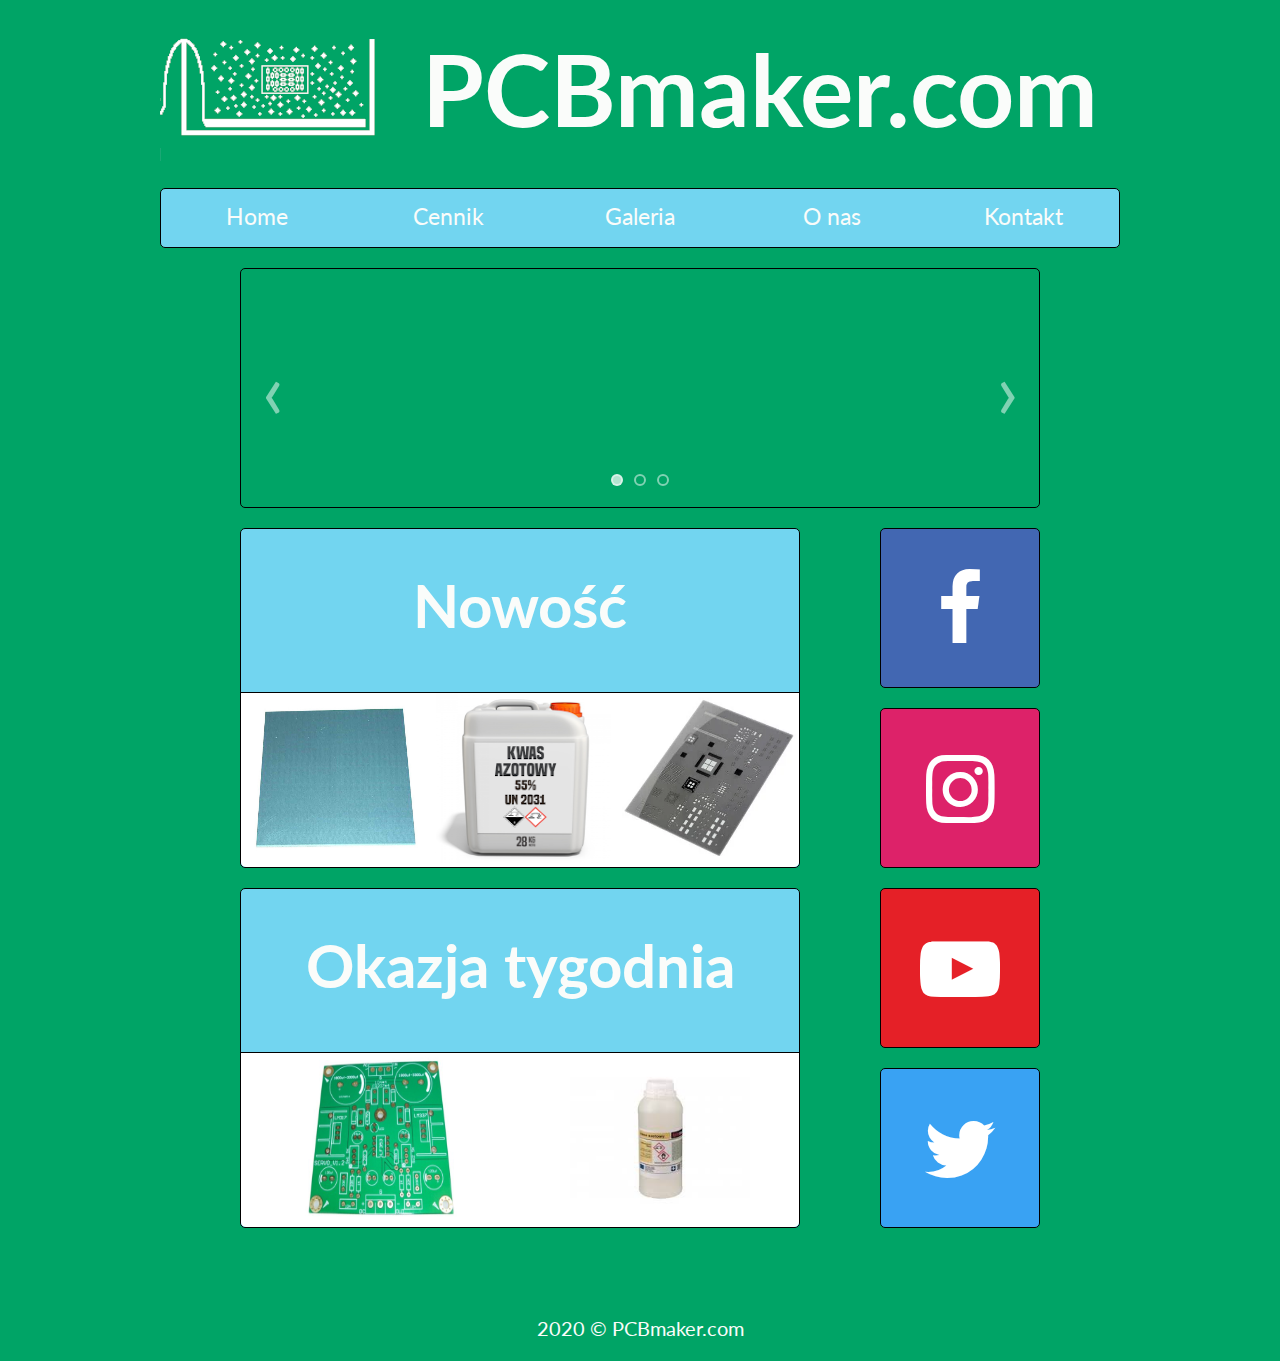
<file: index.html>
<!DOCTYPE html>
<html lang="pl-PL">
<head>
    <meta charset="UTF-8">
    <meta http-equiv="X-UA-Compatible" content="ie=edge">
    <meta name="viewport" content="width=device-width, initial-scale=1.0">

    <link rel="stylesheet" href="css/style.css">
    <link rel="stylesheet" href="css/slider.css">
    <link rel="stylesheet" href="css/fontello.css">
    <link rel="stylesheet" href="css/index.css">

    <link rel="icon" type="image/png" href="img/logo.png">
    
    <link href="http://fonts.googleapis.com/css?family=Lato:400,700&subset=latin,latin-ext" rel="stylesheet">
    <title>PCBmaker.com</title>
</head>
<body>
<div class="grid-container">
    <div class="Logo"><img src="img/logo.png" alt=""></div>

    <div class="Baner"><b>PCBmaker.com</b></div>

    <div class="Menu">
        <ol>
            <li><a href="index.html">Home</a></li>
            <li><a href="price.html">Cennik</a></li>
            <li><a href="gallery.html">Galeria</a></li>
            <li><a href="about.html">O nas</a></li>
            <li><a href="contact.html">Kontakt</a></li>
        </ol>
    </div>

    <div class="Slider">
        <div class="slideshowContainer">

              <img class="imageSlides" alt="Płytka PCB" src="img/slider1.png">
              <img class="imageSlides" alt="Płytka PCB" src="img/slider2.png">
              <img class="imageSlides" alt="Płytka PCB" src="img/slider3.png">
              
              <span id ="leftArrow" class="slideshowArrow">&#8249;</span>
              <span id ="rightArrow" class="slideshowArrow">&#8250;</span>
              
              <div class="slideshowCircles">
                <span class="circle dot"></span>
                <span class="circle"></span>
                <span class="circle"></span>
              </div>
              
        </div>
    </div>

    <a class="FB" href="#">
        <i class="icon-facebook-1"></i>
    </a>

    <a class="IG" href="#">
        <i class="icon-instagram"></i>
    </a>

    <a class="YT" href="#">
        <i class="icon-youtube-play"></i>
    </a>

    <a class="TW" href="#">
        <i class="icon-twitter"></i>
    </a>

    <div class="News">
        <div class="Title"><h1>Nowość</h1></div>
        <div class="img_1">
            <div class="img">
                <img class="image" src="img/laminat.png" alt="Laminat o podłożu aluminiowym o grubości 1,5 mm">
                <div class="overlay ove_1">
                    <a href="#" class="text">
                        Laminat Cu o podłożu Al o gr. 1,5mm
                    </a>
                </div>
            </div>
        </div>
        <div class="img_2">
            <div class="img">
                    <img class="image" src="img/kwas-azotowy.png" alt="Kwas azotowy 55% techniczny 28kg">
                <div class="overlay">
                    <a href="#" class="text">
                        Kwas azotowy 55% 28kg
                    </a>
                </div>
            </div>
        </div>
        <div class="img_3">
            <div class="img">
                    <img class="image" src="img/szablon.png" alt="Szablon do laserowego SMT">
                <div class="overlay ove_2">
                    <a href="#" class="text">
                        Szablon do laserowego SMT
                    </a>
                </div>
            </div>
        </div>
    </div>

    <div class="Sale">
        <div class="Title"><h1>Okazja tygodnia</h1></div>
        <div class="img_1">
            <div class="img">
                <img class="image" src="img/płytka.png" alt="Płytka PCB pod zasilacz LM317 - 8zł">
                <div class="overlay ove_1">
                    <a href="#" class="text">
                    Płytka PCB pod zasilacz LM317 - 8zł
                    </a>
                </div>
            </div>
        </div>
        <div class="img_4">
            <div class="img">
                <img class="image" src="img/kwas.png" alt="Kwas azotowy 55% techniczny 1l - 15zł">
                <div class="overlay ove_2">
                    <a href="#" class="text">
                        Kwas azotowy 55% techniczny 1l - 15zł
                    </a>
                </div>
            </div>
        </div>
    </div>
    <div class="Footer">2020 &copy; PCBmaker.com</div>

    <script src="slider.js"></script>
</div>
</body>
</html>
</file>
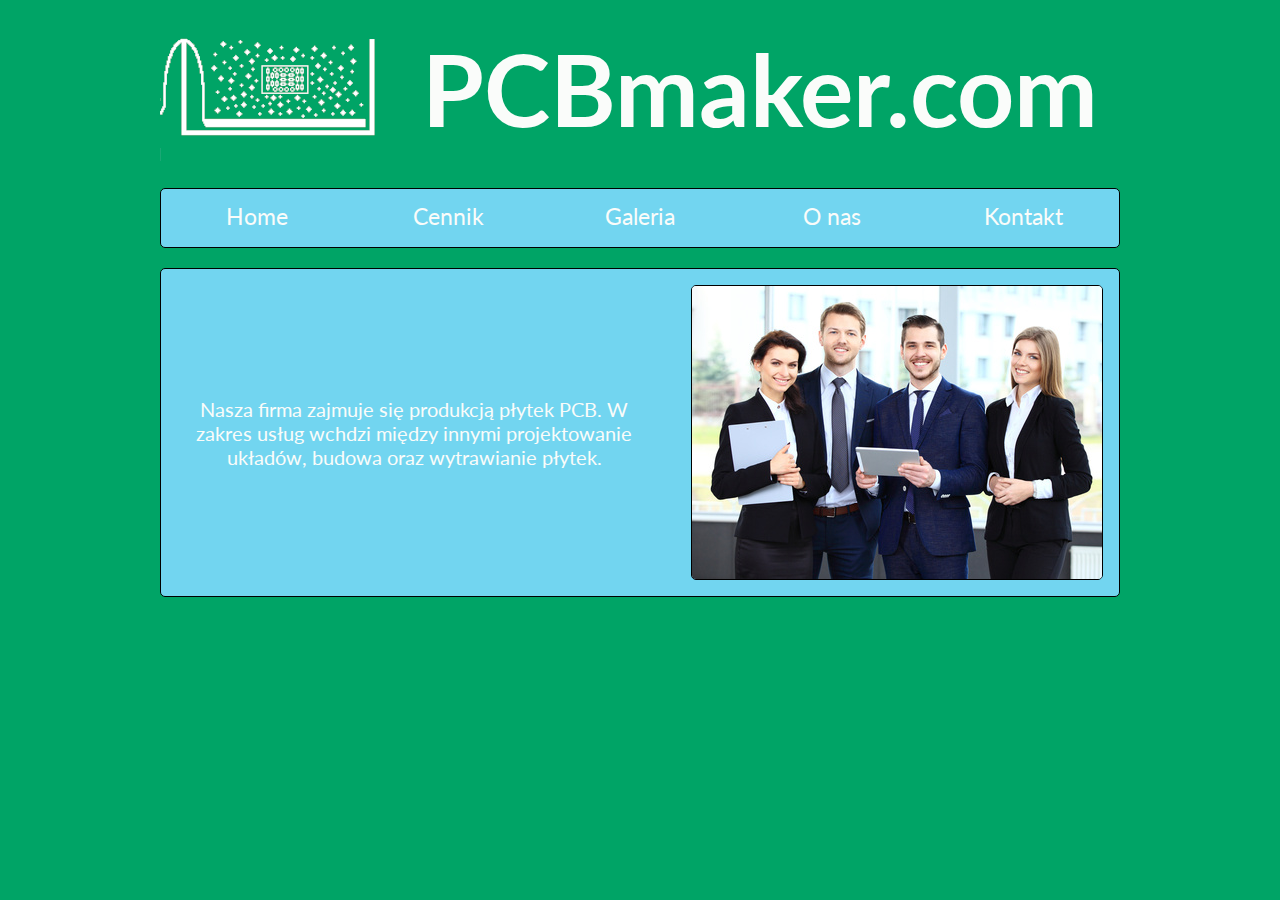
<file: about.html>
<!DOCTYPE html>
<html lang="pl-PL">
<head>
    <meta charset="UTF-8">
    <meta http-equiv="X-UA-Compatible" content="ie=edge">
    <meta name="viewport" content="width=device-width, initial-scale=1.0">

    <link rel="stylesheet" href="css/style.css">
    <link rel="stylesheet" href="css/slider.css">
    <link rel="stylesheet" href="css/fontello.css">
    <link rel="stylesheet" href="css/about.css">
    
    <link rel="icon" type="image/png" href="img/logo.png">

    <link href="http://fonts.googleapis.com/css?family=Lato:400,700&subset=latin,latin-ext" rel="stylesheet">
    <title>PCBmaker.com</title>
</head>
<body>
<div class="grid-container">
    <div class="Logo"><img src="img/logo.png" alt=""></div>
    
    <div class="Baner"><b>PCBmaker.com</b></div>
    
    <div class="Menu">
        <ol>
            <li><a href="index.html">Home</a></li>
            <li><a href="price.html">Cennik</a></li>
            <li><a href="gallery.html">Galeria</a></li>
            <li><a href="about.html">O nas</a></li>
            <li><a href="contact.html">Kontakt</a></li>
        </ol>
    </div>

    <div class="opis">
        <p class="tekst">Nasza firma zajmuje się produkcją płytek PCB. W zakres usług wchdzi 
            między innymi projektowanie układów, budowa oraz wytrawianie płytek.
        </p>
        <img class="zdj" src="img/about.jpg" alt="">
    </div>
</div>
</file>
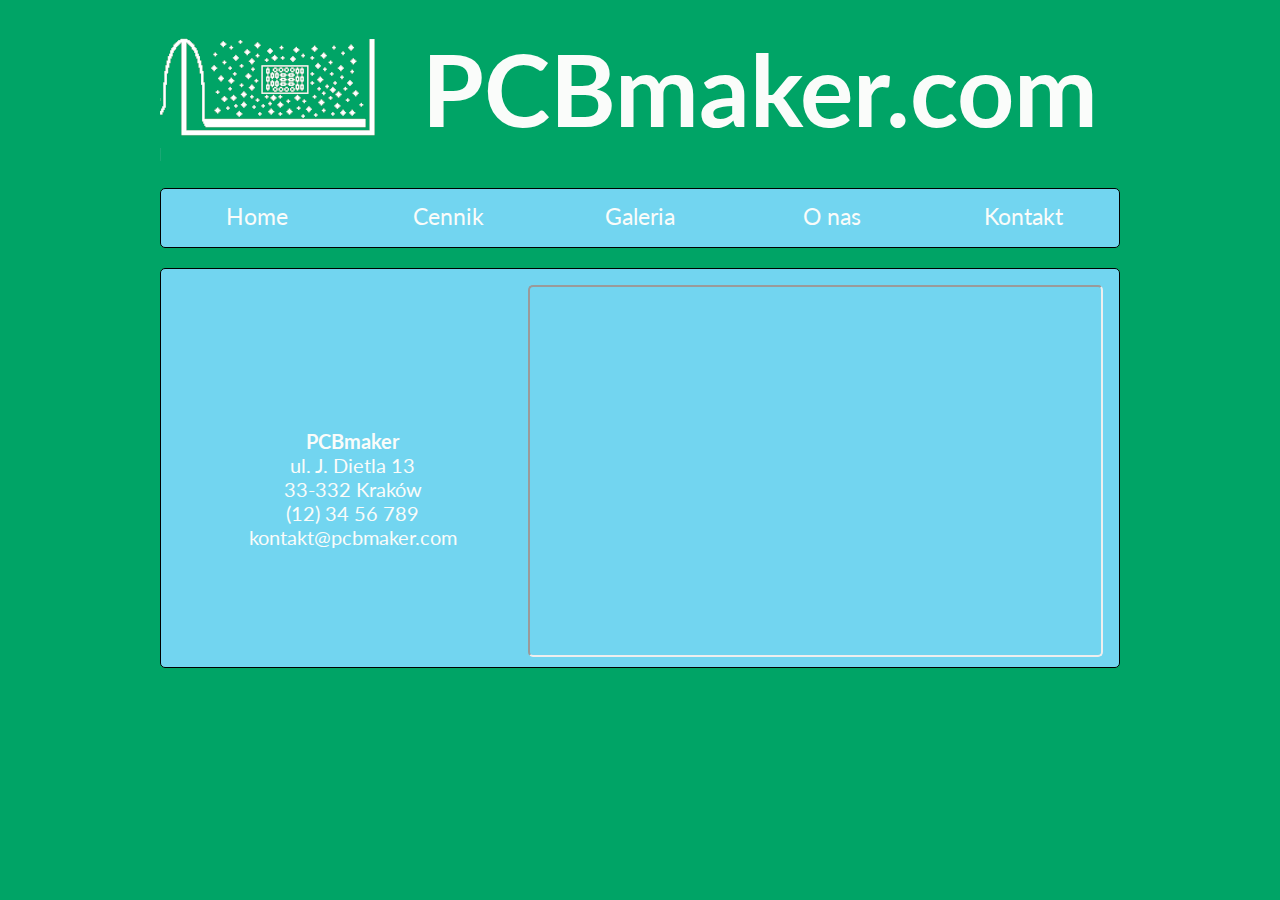
<file: contact.html>
<!DOCTYPE html>
<html lang="pl-PL">
<head>
    <meta charset="UTF-8">
    <meta http-equiv="X-UA-Compatible" content="ie=edge">
    <meta name="viewport" content="width=device-width, initial-scale=1.0">

    <link rel="stylesheet" href="css/style.css">
    <link rel="stylesheet" href="css/slider.css">
    <link rel="stylesheet" href="css/fontello.css">
    <link rel="stylesheet" href="css/contact.css">

    <link rel="icon" type="image/png" href="img/logo.png">

    <link href="http://fonts.googleapis.com/css?family=Lato:400,700&subset=latin,latin-ext" rel="stylesheet">
    <title>PCBmaker.com</title>
</head>
<body>
<div class="grid-container">
    <div class="Logo"><img src="img/logo.png" alt=""></div>
    
    <div class="Baner"><b>PCBmaker.com</b></div>
    
    <div class="Menu">
        <ol>
            <li><a href="index.html">Home</a></li>
            <li><a href="price.html">Cennik</a></li>
            <li><a href="gallery.html">Galeria</a></li>
            <li><a href="about.html">O nas</a></li>
            <li><a href="contact.html">Kontakt</a></li>
        </ol>
    </div>

    <div class="contact">
        <p class="text">
            <b>PCBmaker</b><br>
            ul. J. Dietla 13<br>
            33-332 Kraków<br>
            (12) 34 56 789<br>
            kontakt@pcbmaker.com
        </p>
        <iframe class="mapa" src="https://www.google.com/maps/embed?pb=!1m18!1m12!1m3!1d2561.9224445326086!2d19.936091515440612!3d50.05028412399891!2m3!1f0!2f0!3f0!3m2!1i1024!2i768!4f13.1!3m3!1m2!1s0x47165b69522e2c03%3A0xc6e641b041112aac!2sDietla%2013%2C%2033-332%20Krak%C3%B3w!5e0!3m2!1spl!2spl!4v1589392869422!5m2!1spl!2spl"
        allowfullscreen="" aria-hidden="false" tabindex="0"></iframe>
    </div>
    
</div>
</file>
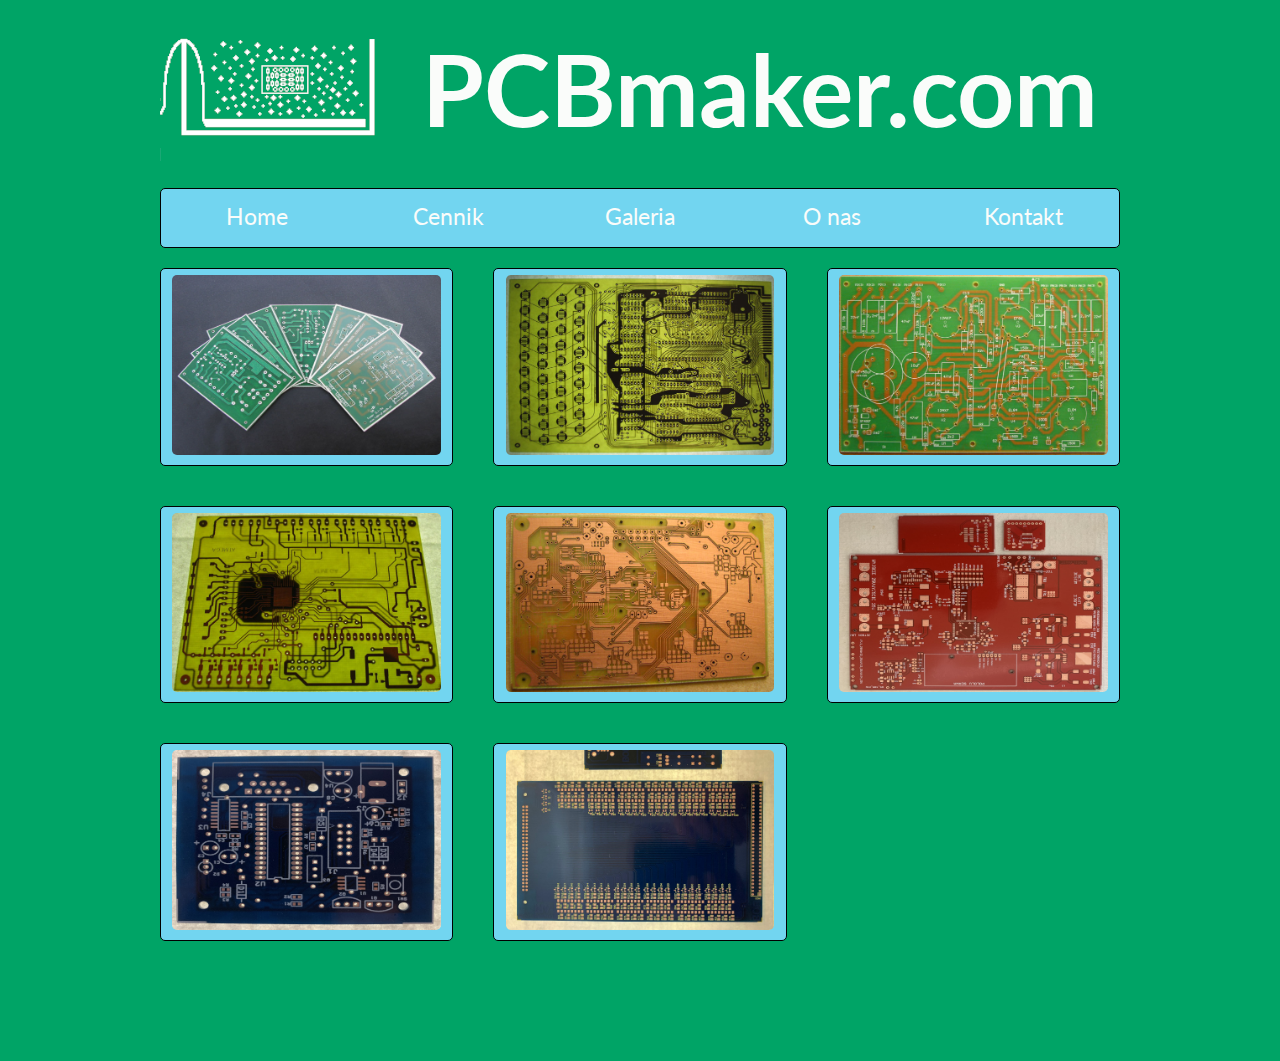
<file: gallery.html>
<!DOCTYPE html>
<html lang="pl-PL">
<head>
    <meta charset="UTF-8">
    <meta http-equiv="X-UA-Compatible" content="ie=edge">
    <meta name="viewport" content="width=device-width, initial-scale=1.0">

    <link rel="stylesheet" href="css/style.css">
    <link rel="stylesheet" href="css/slider.css">
    <link rel="stylesheet" href="css/fontello.css">
    <link rel="stylesheet" href="css/gallery.css">

    <link rel="icon" type="image/png" href="img/logo.png">

    <link href="http://fonts.googleapis.com/css?family=Lato:400,700&subset=latin,latin-ext" rel="stylesheet">
    <title>PCBmaker.com</title>
</head>
<body>
<div class="grid-container">
    <div class="Logo"><img src="img/logo.png" alt=""></div>
    
    <div class="Baner"><b>PCBmaker.com</b></div>
    
    <div class="Menu">
        <ol>
            <li><a href="index.html">Home</a></li>
            <li><a href="price.html">Cennik</a></li>
            <li><a href="gallery.html">Galeria</a></li>
            <li><a href="about.html">O nas</a></li>
            <li><a href="contact.html">Kontakt</a></li>
        </ol>
    </div>
</div>

<section class="gallery">

    <figure class="all">
        <a href="img/gallery/g-1.jpg" target="_blank">
            <img class="img" src="img/gallery/g-1.jpg" alt="">
        </a>
    </figure>

    <figure class="all">
        <a href="img/gallery/g-2.jpg" target="_blank">
            <img class="img" src="img/gallery/g-2.jpg" alt="">
        </a>
    </figure>

    <figure class="all">
        <a href="img/gallery/g-3.jpg" target="_blank">
            <img class="img" src="img/gallery/g-3.jpg" alt="">
        </a>
    </figure>

    <figure class="all">
        <a href="img/gallery/g-4.jpg" target="_blank">
            <img class="img" src="img/gallery/g-4.jpg" alt="">
        </a>
    </figure>

    <figure class="all">
        <a href="img/gallery/g-5.jpg" target="_blank">
            <img class="img" src="img/gallery/g-5.jpg" alt="">
        </a>
    </figure>

    <figure class="all">
        <a href="img/gallery/g-6.jpg" target="_blank">
            <img class="img" src="img/gallery/g-6.jpg" alt="">
        </a>
    </figure>

    <figure class="all">
        <a href="img/gallery/g-7.jpg" target="_blank">
            <img class="img" src="img/gallery/g-7.jpg" alt="">
        </a>
    </figure>

    <figure class="all">
        <a href="img/gallery/g-8.jpg" target="_blank">
            <img class="img" src="img/gallery/g-8.jpg" alt="">
        </a>
    </figure>
</section>
</body>
</html>
</file>
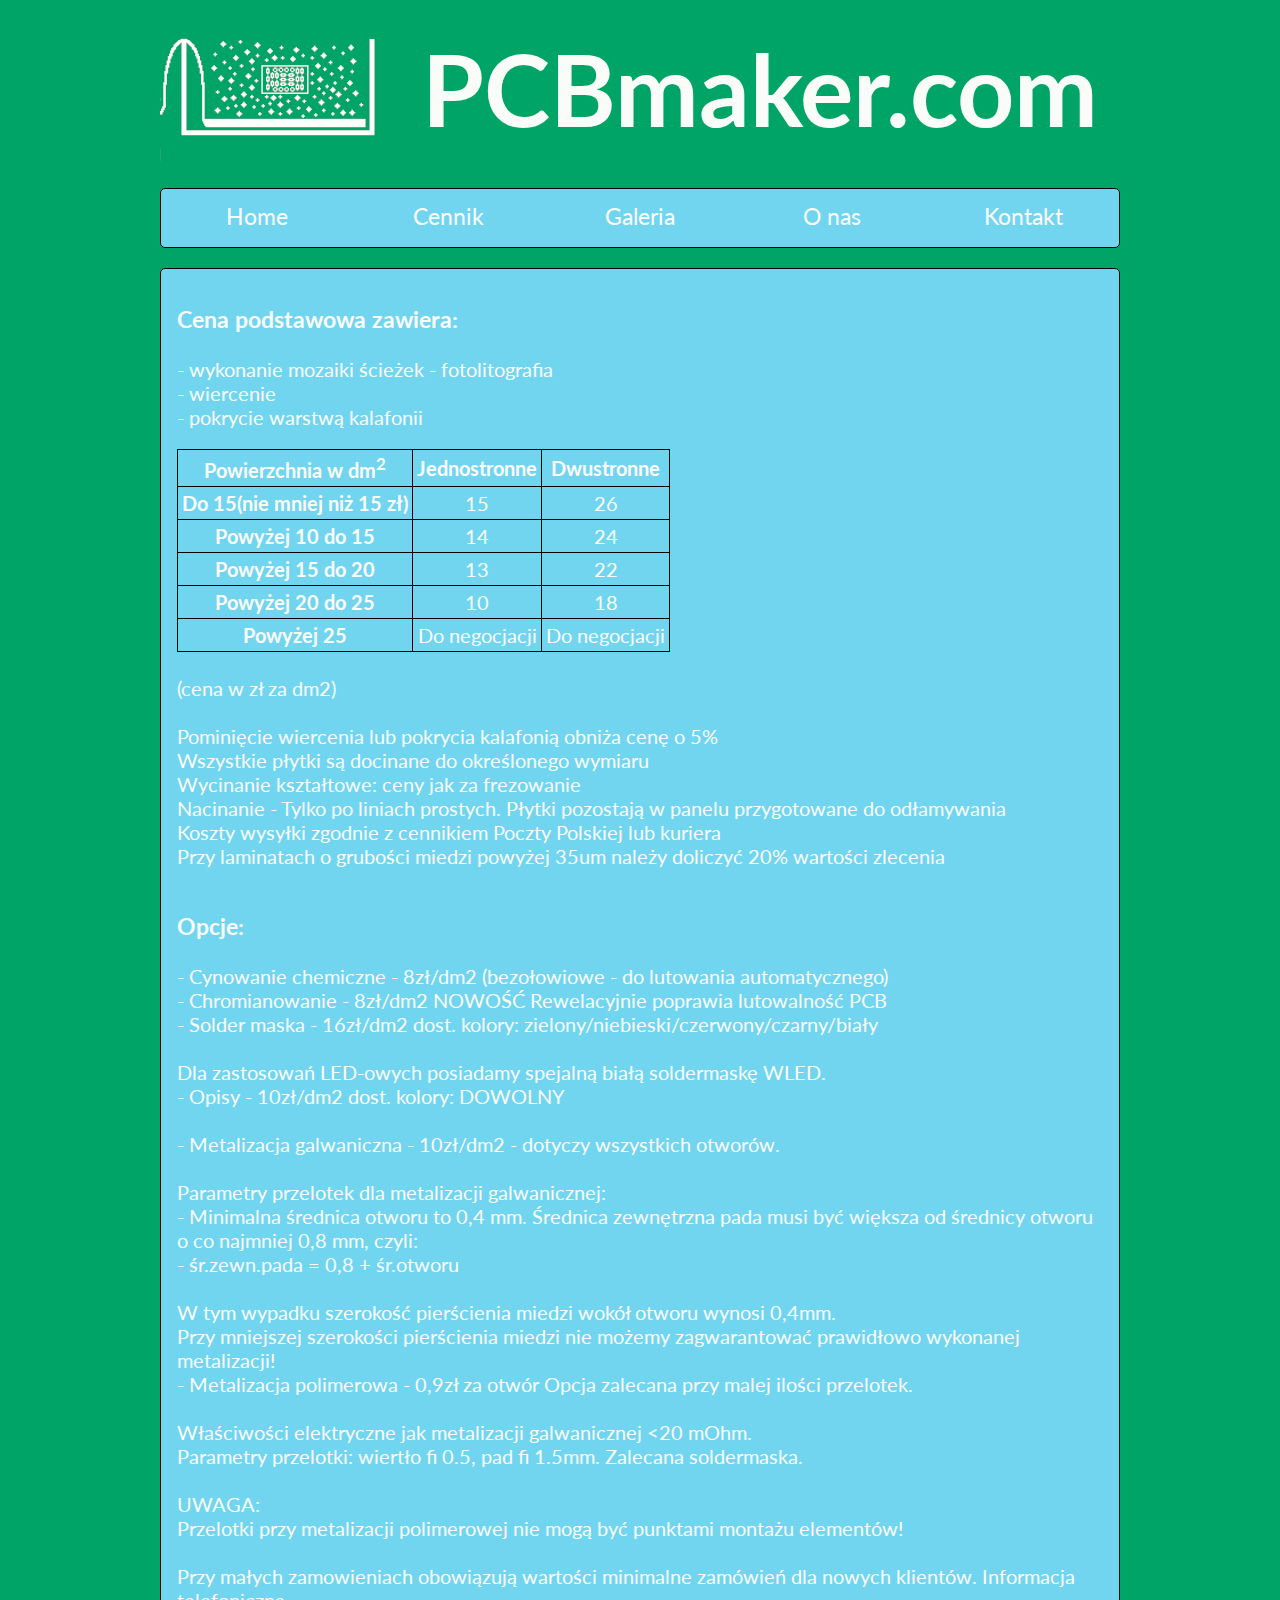
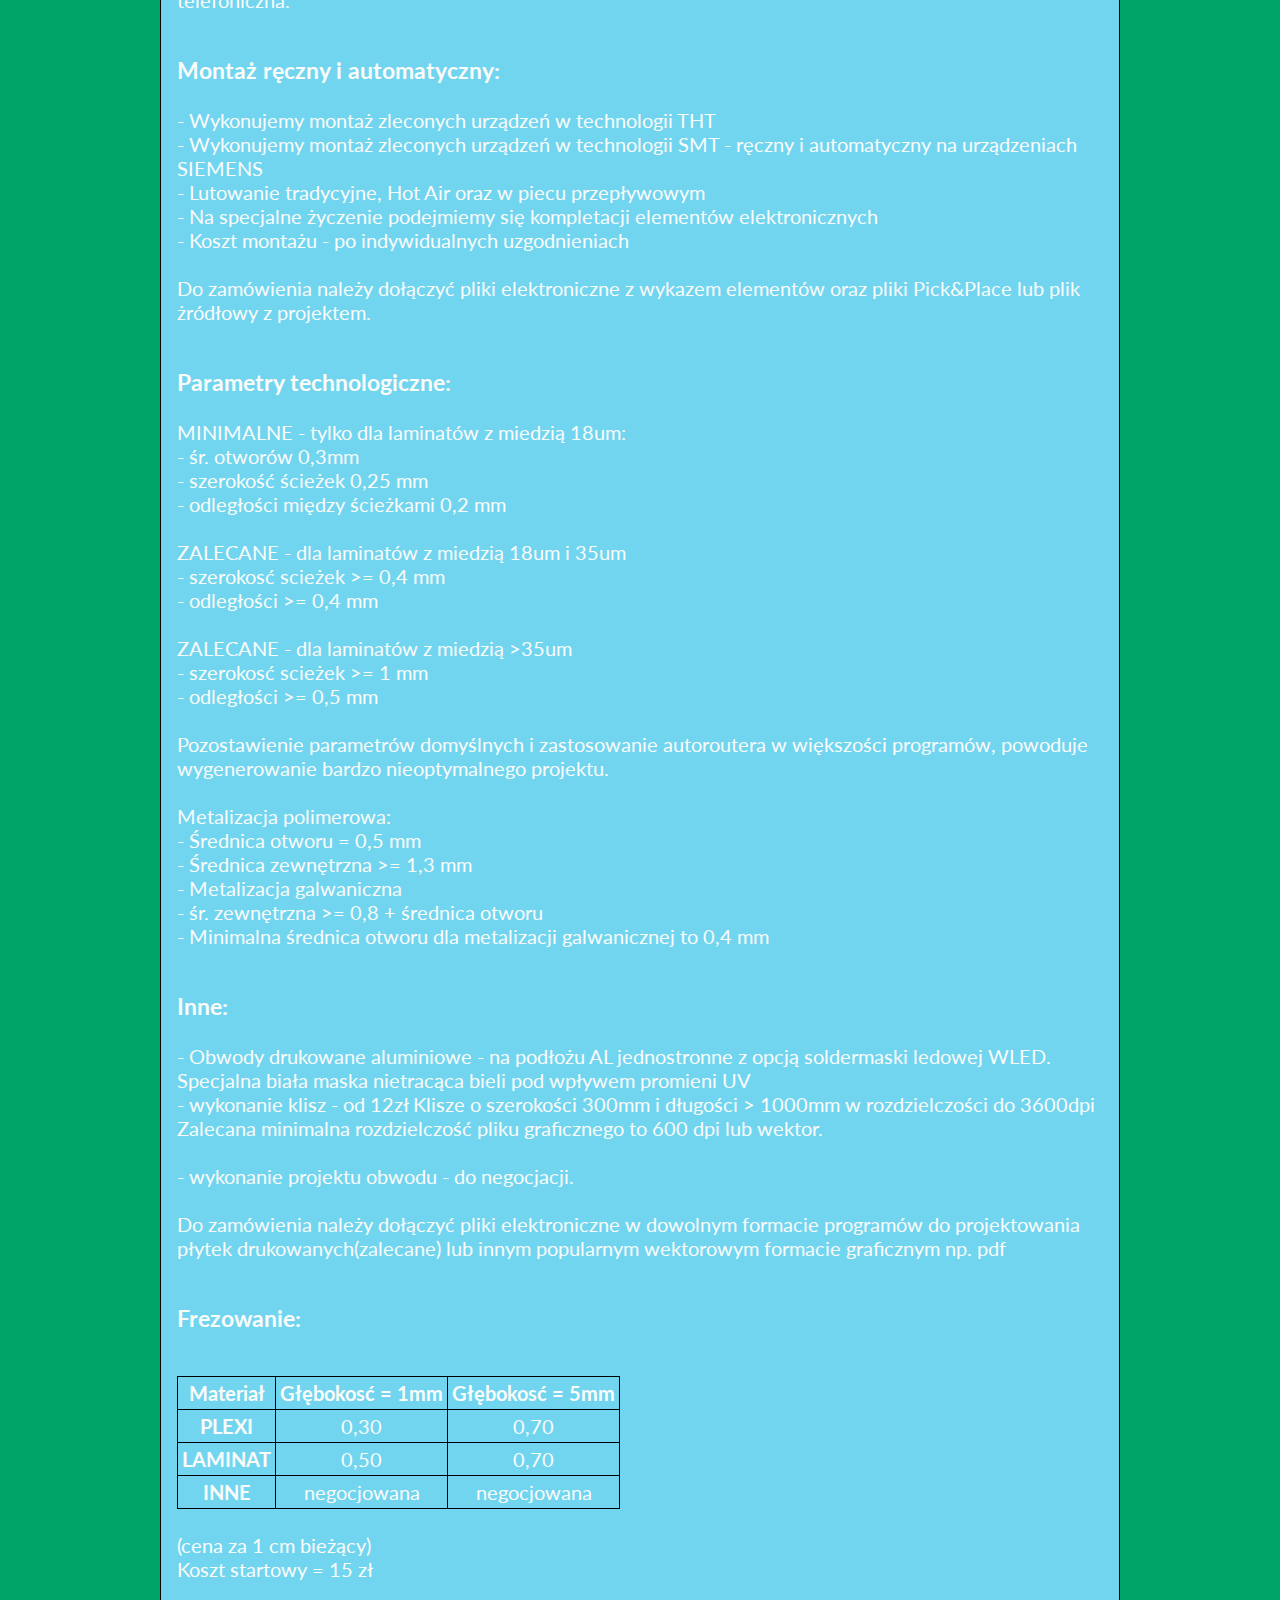
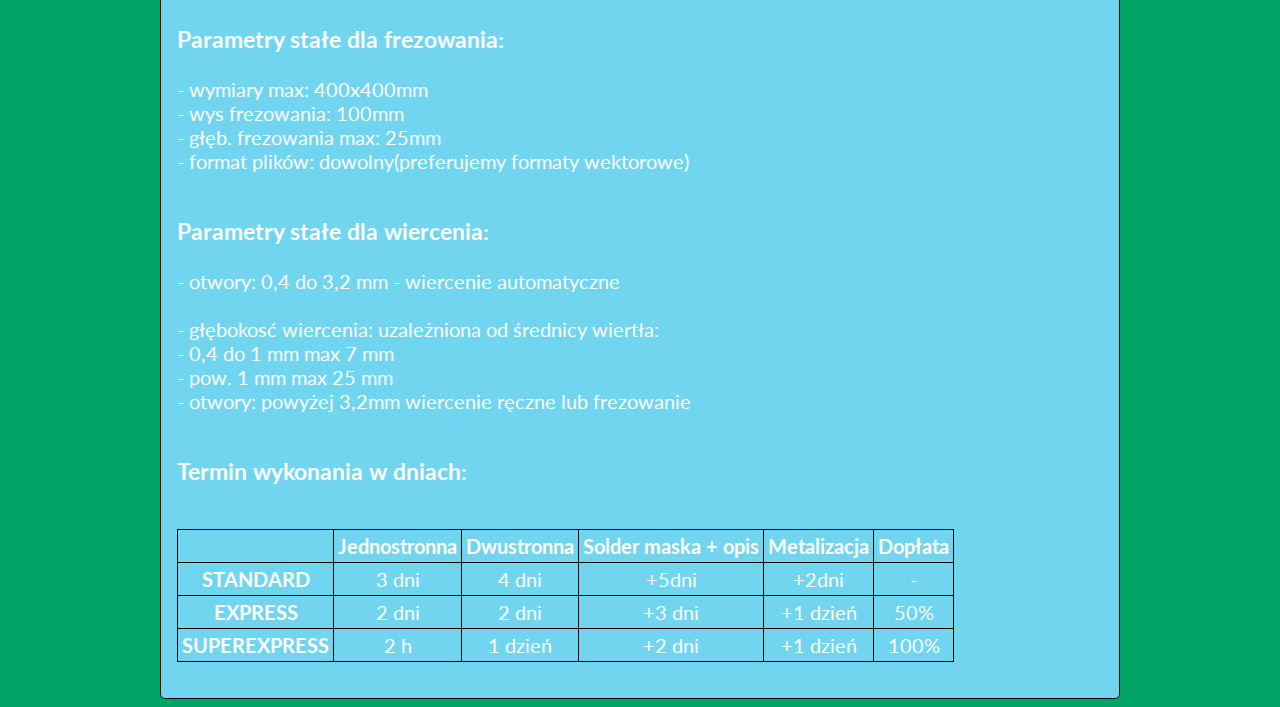
<file: price.html>
<!DOCTYPE html>
<html lang="pl-PL">
<head>
    <meta charset="UTF-8">
    <meta http-equiv="X-UA-Compatible" content="ie=edge">
    <meta name="viewport" content="width=device-width, initial-scale=1.0">

    <link rel="stylesheet" href="css/style.css">
    <link rel="stylesheet" href="css/slider.css">
    <link rel="stylesheet" href="css/fontello.css">
    <link rel="stylesheet" href="css/price.css">

    <link rel="icon" type="image/png" href="img/logo.png">

    <link href="http://fonts.googleapis.com/css?family=Lato:400,700&subset=latin,latin-ext" rel="stylesheet">
    <title>PCBmaker.com</title>
</head>
<body>
<div class="grid-container">
    <div class="Logo"><img src="img/logo.png" alt=""></div>
    
    <div class="Baner"><b>PCBmaker.com</b></div>
    
    <div class="Menu">
        <ol>
            <li><a href="index.html">Home</a></li>
            <li><a href="price.html">Cennik</a></li>
            <li><a href="gallery.html">Galeria</a></li>
            <li><a href="about.html">O nas</a></li>
            <li><a href="contact.html">Kontakt</a></li>
        </ol>
    </div>

    <div class="cal">
        <p>
            <b style="font-size: 23px;">Cena podstawowa zawiera:</b><br><br>

            - wykonanie mozaiki ścieżek - fotolitografia<br>
            - wiercenie<br>
            - pokrycie warstwą kalafonii<br>
            <table class="table">
                <tr>
                    <td><b>Powierzchnia w dm<sup>2</sup></b></td>
                    <td><b>Jednostronne</b></td>
                    <td><b>Dwustronne</b></td>
                </tr>
                <tr>
                    <td><b>Do 15(nie mniej niż 15 zł)</b></td>
                    <td>15</td>
                    <td>26</td>
                </tr>
                <tr>
                    <td><b>Powyżej 10 do 15</b></td>
                    <td>14</td>
                    <td>24</td>
                </tr>
                <tr>
                    <td><b>Powyżej 15 do 20</b></td>
                    <td>13</td>
                    <td>22</td>
                </tr>
                <tr>
                    <td><b>Powyżej 20 do 25</b></td>
                    <td>10</td>
                    <td>18</td>
                </tr>
                <tr>
                    <td><b>Powyżej 25</b></td>
                    <td>Do negocjacji</td>
                    <td>Do negocjacji</td></tr>
            </table><br>
            (cena w zł za dm2)<br><br>
            Pominięcie wiercenia lub pokrycia kalafonią obniża cenę o 5%<br>
            Wszystkie płytki są docinane do określonego wymiaru<br>
            Wycinanie kształtowe: ceny jak za frezowanie<br>
            Nacinanie - Tylko po liniach prostych. Płytki pozostają w panelu przygotowane do odłamywania<br>
            Koszty wysyłki zgodnie z cennikiem Poczty Polskiej lub kuriera<br>
            Przy laminatach o grubości miedzi powyżej 35um należy doliczyć 20% wartości zlecenia<br><br>
        </p>
        <p>
            <b style="font-size: 23px;">Opcje:</b><br><br>

            - Cynowanie chemiczne - 8zł/dm2 (bezołowiowe - do lutowania automatycznego)<br>
            - Chromianowanie - 8zł/dm2 NOWOŚĆ Rewelacyjnie poprawia lutowalność PCB<br>
            - Solder maska - 16zł/dm2 dost. kolory: zielony/niebieski/czerwony/czarny/biały<br><br>

            Dla zastosowań LED-owych posiadamy spejalną białą soldermaskę WLED.<br>
            - Opisy - 10zł/dm2 dost. kolory: DOWOLNY<br><br>

            - Metalizacja galwaniczna - 10zł/dm2 - dotyczy wszystkich otworów.<br><br>

            Parametry przelotek dla metalizacji galwanicznej:<br>
            - Minimalna średnica otworu to 0,4 mm. Średnica zewnętrzna pada musi być większa od średnicy otworu o co najmniej 0,8 mm, czyli:<br>
            - śr.zewn.pada = 0,8 + śr.otworu<br><br>

            W tym wypadku szerokość pierścienia miedzi wokół otworu wynosi 0,4mm.<br>
            Przy mniejszej szerokości pierścienia miedzi nie możemy zagwarantować prawidłowo wykonanej metalizacji!<br>

            - Metalizacja polimerowa - 0,9zł za otwór Opcja zalecana przy malej ilości przelotek.<br><br>

            Właściwości elektryczne jak metalizacji galwanicznej &lt;20 mOhm.<br>
            Parametry przelotki: wiertło fi 0.5, pad fi 1.5mm. Zalecana soldermaska.<br><br>

            UWAGA:<br>
            Przelotki przy metalizacji polimerowej nie mogą być punktami montażu elementów!<br><br>

            Przy małych zamowieniach obowiązują wartości minimalne zamówień dla nowych klientów. Informacja telefoniczna.<br><br>
        </p>
        <p>
            <b style="font-size: 23px;">Montaż ręczny i automatyczny:</b> <br><br>

            - Wykonujemy montaż zleconych urządzeń w technologii THT<br>
            - Wykonujemy montaż zleconych urządzeń w technologii SMT - ręczny i automatyczny na urządzeniach SIEMENS<br>
            - Lutowanie tradycyjne, Hot Air oraz w piecu przepływowym<br>
            - Na specjalne życzenie podejmiemy się kompletacji elementów elektronicznych<br>
            - Koszt montażu - po indywidualnych uzgodnieniach<br><br>

            Do zamówienia należy dołączyć pliki elektroniczne z wykazem elementów oraz pliki Pick&Place lub plik żródłowy z projektem. <br><br>
        </p>
        <p>
            <b style="font-size: 23px;">Parametry technologiczne:</b><br><br>

            MINIMALNE - tylko dla laminatów z miedzią 18um:<br>
            - śr. otworów 0,3mm<br>
            - szerokość ścieżek 0,25 mm<br>
            - odległości między ścieżkami 0,2 mm<br><br>

            ZALECANE - dla laminatów z miedzią 18um i 35um<br>
            - szerokosć scieżek >= 0,4 mm<br>
            - odległości >= 0,4 mm<br><br>

            ZALECANE - dla laminatów z miedzią >35um<br>
            - szerokosć scieżek >= 1 mm<br>
            - odległości >= 0,5 mm<br><br>

            Pozostawienie parametrów domyślnych i zastosowanie autoroutera w większości programów, powoduje wygenerowanie bardzo nieoptymalnego projektu. <br><br>

            Metalizacja polimerowa:<br>
            - Średnica otworu = 0,5 mm<br>
            - Średnica zewnętrzna >= 1,3 mm<br>
            - Metalizacja galwaniczna<br>
            - śr. zewnętrzna >= 0,8 + średnica otworu<br>
            - Minimalna średnica otworu dla metalizacji galwanicznej to 0,4 mm<br><br>
        </p>
        <p>
            <b style="font-size: 23px;">Inne: </b><br><br>

            - Obwody drukowane aluminiowe - na podłożu AL jednostronne z opcją soldermaski ledowej WLED. Specjalna biała maska nietracąca bieli pod wpływem promieni UV<br>
            - wykonanie klisz - od 12zł Klisze o szerokości 300mm i długości > 1000mm w rozdzielczości do 3600dpi<br>
            Zalecana minimalna rozdzielczość pliku graficznego to 600 dpi lub wektor. <br><br>

            - wykonanie projektu obwodu - do negocjacji. <br><br>

            Do zamówienia należy dołączyć pliki elektroniczne w dowolnym formacie programów do projektowania płytek drukowanych(zalecane) lub innym popularnym wektorowym formacie graficznym np. pdf<br><br>
        </p>
        <p>
            <b style="font-size: 23px;">Frezowanie: </b><br><br>

            <table class="table">
                <tr>
                    <td><b>Materiał</b></td>
                    <td><b>Głębokosć = 1mm</b></td>
                    <td><b>Głębokosć = 5mm</b></td>
                </tr>
                <tr>
                    <td><b>PLEXI</b></td>
                    <td>0,30</td>
                    <td>0,70</td>
                    </tr>
                <tr>
                    <td><b>LAMINAT</b></td>
                    <td>0,50</td>
                    <td>0,70</td>
                </tr>
                <tr>
                    <td><b>INNE</b></td>
                    <td>negocjowana</td>
                    <td>negocjowana</td>
                </tr>
                </table><br>

                (cena za 1 cm bieżący)<br>
                Koszt startowy = 15 zł<br><br>
        </p>
        <p>
            <b style="font-size: 23px;">Parametry stałe dla frezowania:</b><br><br>
            - wymiary max: 400x400mm<br>
            - wys frezowania: 100mm<br>
            - głęb. frezowania max: 25mm<br>
            - format plików: dowolny(preferujemy formaty wektorowe) <br><br>

        </p>
        <p>
            <b style="font-size: 23px;">Parametry stałe dla wiercenia:</b><br><br>

            - otwory: 0,4 do 3,2 mm - wiercenie automatyczne<br><br>

            - głębokosć wiercenia: uzależniona od średnicy wiertła: <br>
            - 0,4 do 1 mm max 7 mm<br>
            - pow. 1 mm max 25 mm<br>
            - otwory: powyżej 3,2mm wiercenie ręczne lub frezowanie<br><br>
        </p>
        <p>
            <b style="font-size: 23px;">Termin wykonania w dniach:</b><br><br>

            <table class="table">
                <tr>
                    <td></td>
                    <td><b>Jednostronna</b></td>
                    <td><b>Dwustronna</b></td>
                    <td><b>Solder maska + opis</b></td>
                    <td><b>Metalizacja</b></td>
                    <td><b>Dopłata</b></td>
                </tr>
                <tr>
                <td><b>STANDARD</b></td>
                    <td>3 dni</td>
                    <td>4 dni</td>
                    <td>+5dni</td>
                    <td>+2dni</td>
                    <td>-</td>
                </tr>
                <tr>
                <td><b>EXPRESS</b></td>
                    <td>2 dni</td>
                    <td>2 dni</td>
                    <td>+3 dni</td>
                    <td>+1 dzień</td>
                    <td>50%</td>
                </tr>
                <tr>
                <td><b>SUPEREXPRESS</b></td>
                    <td>2 h</td>
                    <td>1 dzień</td>
                    <td>+2 dni</td>
                    <td>+1 dzień</td>
                    <td>100%</td>
                </tr>
                </table>
        </p>
    </div>

</div>
</file>
<file: css/style.css>
body{
    font-family: "Lato", sans-serif;
    background-color: #00a466;
    font-size: 20px;
    width: 960px;
    margin-left: auto;
    margin-right: auto;
    color: #fafcfa;
}

a
{
    color: #fafcfa;
	text-decoration: none;
	display: block;
}   

.grid-container{
    display: grid;
    grid-template-columns: repeat(12, 80px);
}

.Logo{
    grid-area: 1 / 1 / 3 / 4;
}

.Baner{
    grid-area: 1 / 4 / 3 / -1;
    text-align: center;
    font-size: 100px;
    padding-top: 20px;
}

.Menu{
    grid-area: 4 / 1 / span 1 / -1;
    background-color: #72d5f0;
	text-align: center;
    border: solid 1px black;
    border-radius: 5px;
}

.Menu > ol
{
	padding: 0;
	margin: 0;
	list-style-type: none;
	font-size: 23px;
	line-height: 200%;
    display: inline-block;
}

.Menu > ol > li
{
	float: left;
	width: 192px;
	height: 54px;
    padding-top: 4px;
}

.Menu > ol > li:first-child{
    width: 191px;
}

.Menu > ol > li:last-child{
    border-right: none;
    width: 191px;
}

.Menu > ol > li:hover{
    background-color: #3aa7c5;
    transition: .5s ease;
}

.Menu > ol > li:first-child:hover{
    border-top-left-radius: 5px;
    border-bottom-left-radius: 5px;
}

.Menu > ol > li:last-child:hover{
    border-top-right-radius: 5px;
    border-bottom-right-radius: 5px;
}
</file>
<file: css/slider.css>
.slideshowContainer {
  position: relative;
  overflow: hidden;
  margin: 0 0 75px;
  height: 238px;
}

.imageSlides {
  position: absolute;
  left: 50%;
  top: 50%;
  transform: translate(-50%, -50%);
  min-width: 100%;
  min-height: 100%;
  opacity: 0;
  transition: opacity 1s ease-in-out;
  z-index: -1;
}

/* add 'visible' class via Javascript */
.visible {
  opacity: 1;
}

.slideshowArrow {
  font-size: 4em;
  color: rgba(255, 255, 255, 0.5);
  cursor: pointer;
  transition: opacity 0.2s ease-in-out;
}

.slideshowArrow:hover {
  opacity: 0.75;
}

#leftArrow {
  position: absolute;
  left: 4%;
  top: 50%;
  transform: translate(-50%, -50%);
}

#rightArrow {
  position: absolute;
  right: 4%;
  top: 50%;
  transform: translate(50%, -50%);
}

.slideshowCircles {
  position: absolute;
  bottom: 2%;
  left: 50%;
  transform: translate(-50%, -50%);
  text-align: center;
}

.circle {
  display: inline-block;
  margin-left: 3px;
  margin-right: 3px;
  width: 8px;
  height: 8px;
  border-radius: 50%;
  border: solid 2px rgba(255, 255, 255, 0.5);
  transition: 1s ease-in-out;
}

.dot {
  background-color: rgba(255, 255, 255, 0.7);
  border: solid 2px rgba(255, 255, 255, 0.5);
}
</file>
<file: css/fontello.css>
@font-face {
  font-family: 'fontello';
  src: url('../font/fontello.eot?48566830');
  src: url('../font/fontello.eot?48566830#iefix') format('embedded-opentype'),
       url('../font/fontello.woff2?48566830') format('woff2'),
       url('../font/fontello.woff?48566830') format('woff'),
       url('../font/fontello.ttf?48566830') format('truetype'),
       url('../font/fontello.svg?48566830#fontello') format('svg');
  font-weight: normal;
  font-style: normal;
}
/* Chrome hack: SVG is rendered more smooth in Windozze. 100% magic, uncomment if you need it. */
/* Note, that will break hinting! In other OS-es font will be not as sharp as it could be */
/*
@media screen and (-webkit-min-device-pixel-ratio:0) {
  @font-face {
    font-family: 'fontello';
    src: url('../font/fontello.svg?48566830#fontello') format('svg');
  }
}
*/
 
 [class^="icon-"]:before, [class*=" icon-"]:before {
  font-family: "fontello";
  font-style: normal;
  font-weight: normal;
  speak: none;
 
  display: inline-block;
  text-decoration: inherit;
  width: 1em;
  margin-right: .2em;
  text-align: center;
  /* opacity: .8; */
 
  /* For safety - reset parent styles, that can break glyph codes*/
  font-variant: normal;
  text-transform: none;
 
  /* fix buttons height, for twitter bootstrap */
  line-height: 1em;
 
  /* Animation center compensation - margins should be symmetric */
  /* remove if not needed */
  margin-left: .2em;
 
  /* you can be more comfortable with increased icons size */
  /* font-size: 120%; */
 
  /* Font smoothing. That was taken from TWBS */
  -webkit-font-smoothing: antialiased;
  -moz-osx-font-smoothing: grayscale;
 
  /* Uncomment for 3D effect */
  /* text-shadow: 1px 1px 1px rgba(127, 127, 127, 0.3); */
}
 
.icon-twitter:before { content: '\f099'; font-size: 80px; color: white; margin-top: 40px;} /* '' */
.icon-facebook-1:before { content: '\f09a'; font-size: 80px; color: white; margin-top: 40px;} /* '' */
.icon-youtube-play:before { content: '\f16a'; font-size: 80px; color: white; margin-top: 40px;} /* '' */
.icon-instagram:before { content: '\f16d'; font-size: 80px; color: white; margin-top: 40px;} /* '' */
</file>
<file: css/index.css>
.grid-container{
    grid-template-rows: 80px 80px 20px 60px 20px 80px 80px 80px 20px 80px 80px 20px 80px 80px 20px 80px 80px 20px 80px 80px 80px 20px 25px;
}

.Slider{
    grid-area: 6 / 2 / span 3 / 12;
    border: solid 1px black;
    border-radius: 5px;
}

.FB{
    grid-area: 10 / 10 / span 2 / 12;
    background-color: #4267b2;
    text-align: center;
    border: solid 1px black;
    font-size: 48px;
    border-radius: 5px;
}

.FB:hover{
    background-color: #365594;
    transition: .5s ease;
    border-radius: 5px;
}

.IG{
    grid-area: 13 / 10 / span 2 / 12;
    background-color: #dd2269;
    text-align: center;
    border: solid 1px black;
    border-radius: 5px;
}

.IG:hover{
    background-color: #b81b57;
    transition: .5s ease;
    border-radius: 5px;
}

.YT{
    grid-area: 16 / 10 / span 2 / 12;
    background-color: #e52027;
    text-align: center;
    border: solid 1px black;
    border-radius: 5px;
}

.YT:hover{
    background-color: #be1a1f;
    transition: .5s ease;
    border-radius: 5px;
}

.TW{
    grid-area: 19 / 10 / span 2 / 12;
    background-color: #39a2f3;
    text-align: center;
    border: solid 1px black;
    border-radius: 5px;
}

.TW:hover{
    background-color: #2e84c5;
    transition: .5s ease;
    border-radius: 5px;
}

.Title{
    grid-area: 1 / 1 / 2 / 4;
    font-size: 30px;
    border-radius: 5px;
}

.Footer{
    grid-area: 22 / 1 / 23 / -1;
    text-align: center;
    padding-top: 8px;
}

.image{
    width: 180px;
    height: 170px;
}

.img:hover .overlay{
    opacity: 0.85;
}

.img_1{
    border-bottom-left-radius: 5px;
    background-color: white;
    position: relative;
    width: 100%;
    border-top: solid 1px black;
}

.img_2{
    background-color: white;
    position: relative;
    width: 100%;
    border-top: solid 1px black;
}

.img_3, .img_4{
    border-bottom-right-radius: 5px;
    background-color: white;
    position: relative;
    width: 100%;
    border-top: solid 1px black;
}

.img_1:hover{
    border-bottom-left-radius: 5px;
    opacity: 0.85;
}

.img_2:hover{
    opacity: 0.85;
}

.img_3:hover, .img_4:hover{
    border-bottom-right-radius: 5px;
    opacity: 0.85;
}

.overlay{
    position: absolute;
    top: 0;
    bottom: 0;
    left: 0;
    right: 0;
    height: 100%;
    width: 100%;
    opacity: 0;
    transition: .3s ease;
    background-color: #028b57;
}

.ove_1{
    border-bottom-left-radius: 5px;
}

.ove_2{
    border-bottom-right-radius: 5px;
}

.text{
    position: absolute;
    top: 50%;
    left: 50%;
    transform: translate(-50%, -50%);
    -ms-transform: translate(-50%, -50%);
}

.News{
    display: grid;
    grid-template-columns: 1fr 1fr;
    grid-template-rows: 1fr 1fr;
    grid-area: 10 / 2 / span 5 / 9;
    text-align: center;
    box-sizing: border-box;
    border-radius: 5px;
    border: solid 1px black;
    background-color: #72d5f0;
}

.Sale{
    display: grid;
    grid-template-columns: 1fr 1fr;
    grid-template-rows: 1fr 1fr;
    grid-area: 16 / 2 / span 5 / 9;
    text-align: center;
    box-sizing: border-box;
    border-radius: 5px;
    border: solid 1px black;
    background-color: #72d5f0;
}
</file>
<file: css/about.css>
.grid-container{
    grid-template-rows: 80px 80px 20px 60px 20px auto;
}

.opis{
    display: grid;
    grid-template-columns: 1fr 40px auto;
    grid-template-rows: repeat(3, auto);
    grid-area: 6 / 1 / 8 / 13;
    background-color: #72d5f0;
    border: solid 1px black;
    border-radius: 5px;
    padding: 1rem;
}

.tekst{
    grid-area: 2 / 1 / 3 / 2;
    padding: 1rem;
    margin: 0;
    text-align: center;
}

.zdj{
    grid-area: 1 / 3 / 4 / 4;
    border: solid 1px black;
    border-radius: 5px;
    font-size: 30px;
    margin: 0;
}
</file>
<file: css/contact.css>
.grid-container{
    grid-template-rows: 80px 80px 20px 60px 20px 400px;
}

.contact{
    display: grid;
    grid-template-columns: 0.5fr 1fr 0.5fr 2fr;
    grid-template-rows: 1fr 1fr 1fr;
    grid-area: 6 / 1 / 7 / 13;
    background-color: #72d5f0;
    border: solid 1px black;
    border-radius: 5px;
    padding: 1rem;
}

.text{
    grid-area: 2 / 2 / 3 / 3;
    text-align: center;
}

.mapa{
    grid-area: 1 / 4 / -1 / 5;
    border-radius: 5px;
    width: 571px;
    height: 368px;
}
</file>
<file: css/gallery.css>
.grid-container{
    grid-template-rows: 80px 80px 20px 60px 20px;
}

.title{
    grid-area: 5 / 1 / 6 / 7;
    background-color: #72d5f0;
    border: solid 1px black;
    border-radius: 5px;
    padding: 1rem;
    font-size: 23px;
}

@media (max-width: 500px){
    .gallery {
        display: grid;
        grid-template-columns: 1fr;
        grid-template-rows: repeat(13, auto);
        margin-bottom: 2.5rem;
        gap: 2.5rem;
    }
}

@media (min-width: 500px){
    .gallery {
        display: grid;
        grid-template-columns: repeat(2, 1fr);
        grid-template-rows: repeat(7, auto);
        margin-bottom: 2.5rem;
        gap: 2.5rem;
    }
}

@media (min-width: 700px){
    .gallery {
        display: grid;
        grid-template-columns: repeat(3, 1fr);
        grid-template-rows: repeat(5, auto);
        margin-bottom: 2.5rem;
        gap: 2.5rem;
    }
}


.blank{
    grid-area: 1/2/2/4;
}

.all{
    margin: 0;
    padding: 2%;
    text-align: center;
    border: solid 1px black;
    background-color: #72d5f0;
    border-radius: 5px;
}

.img{
    border-radius: 5px;
    cursor: pointer;
    transition: 0.3s;
}
  
.img:hover{opacity: 0.7;}

figure img{width: 96%;}
</file>
<file: css/price.css>
.grid-container{
    grid-template-rows: 80px 80px 20px 60px 20px auto;
}

.cal{
    grid-area: 6 / 1 / 7 / 13;
    background-color: #72d5f0;
    border: solid 1px black;
    border-radius: 5px;
    padding: 1rem;
}

.table{
    border: solid 1px black;
    border-radius: 5px;
    border-collapse: collapse;
    text-align: center;
}

.table td{
    border: 1px ridge black;
    padding: 0.25rem;
}
</file>
